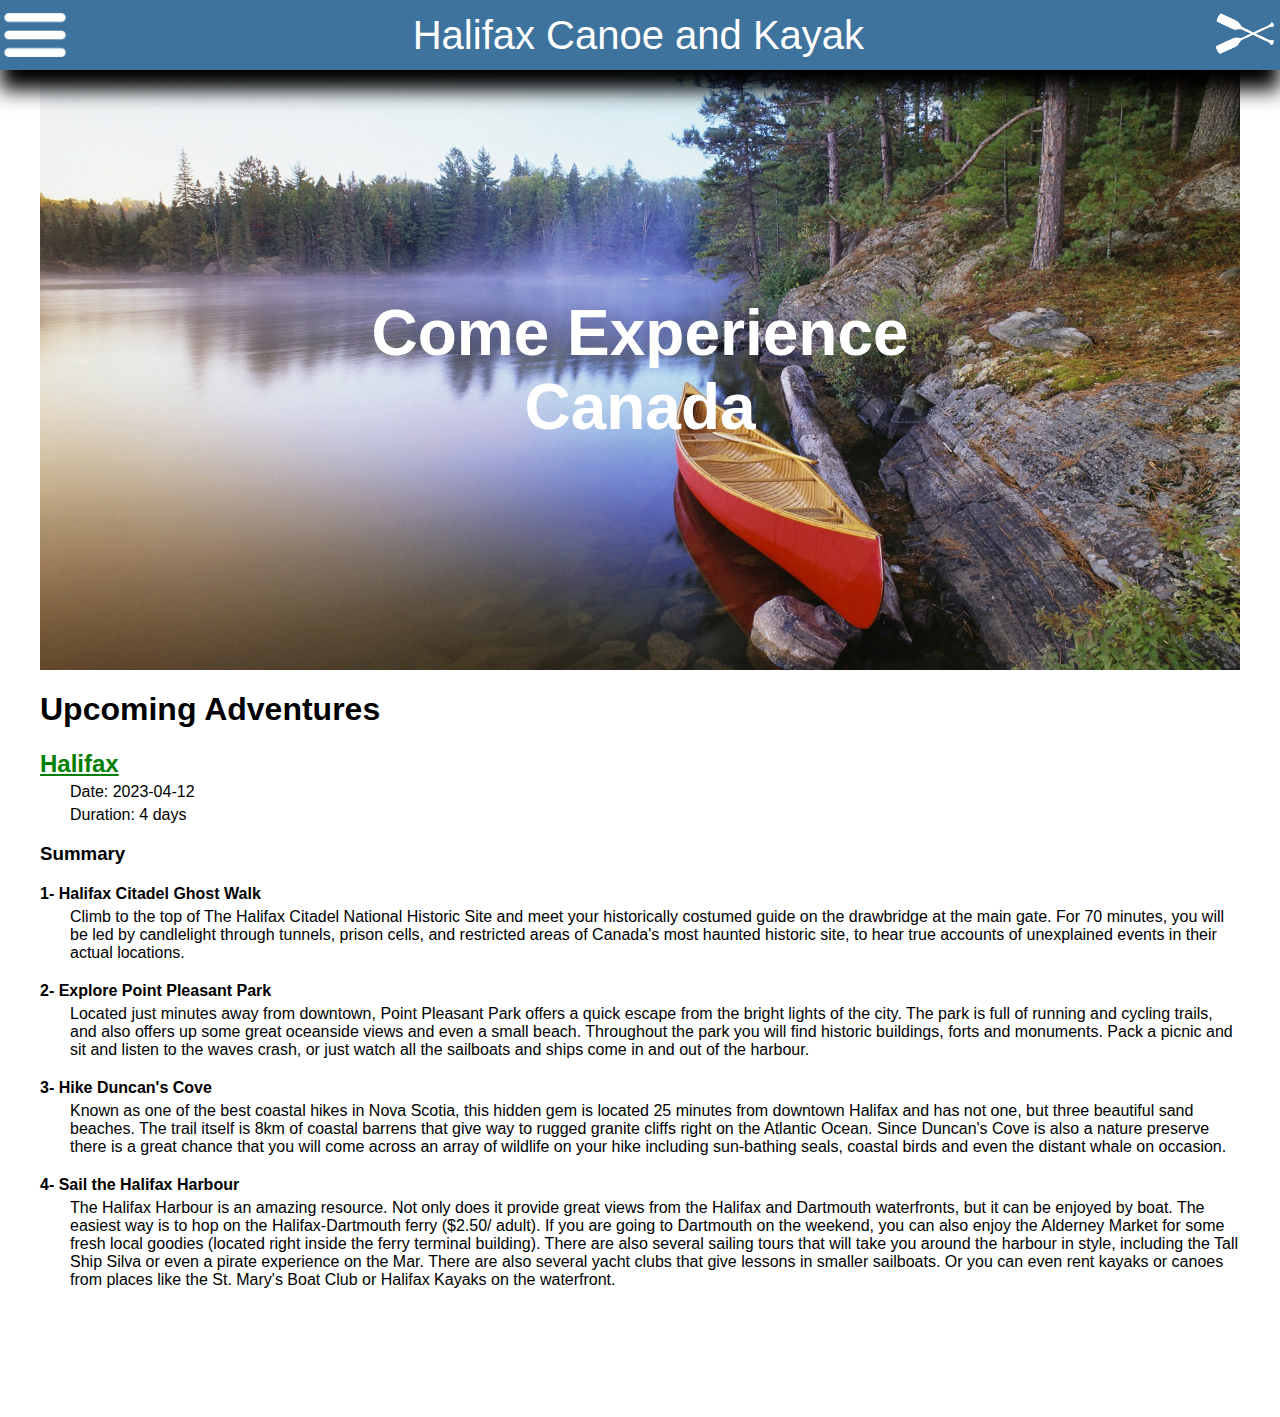
<file: index.html>
<!DOCTYPE html>
<html lang="en">
<head>

    <meta charset="UTF-8">
    <meta http-equiv="X-UA-Compatible" content="IE=edge">
    <meta name="viewport" content="width=device-width, initial-scale=1.0">
    <title>Halifax Canoe and Kayak</title>

    <!-- Add icon for HTML page -->
    <link rel="icon" type="image/x-icon" href="images/Halifax_Canoe_and_Kayak.png">

    <!-- Add link to css file -->
    <link rel="stylesheet" type="text/css" href="css/style.css">

    <!-- Add jquery library & link to js file-->
    <script src="https://ajax.googleapis.com/ajax/libs/jquery/3.6.3/jquery.min.js"></script>
    <script type="text/javascript" src="js/basic.js"></script>

</head>

<body>

    <!-- Create Headline (Hamburger + Title + Logo) -->
    <header>
        <img class="hamburger" src="images/hamburger.png" alt="Click here to menu"/>
        <a class="header_title">Halifax Canoe and Kayak</a>
        <img class="logo" src="images/paddle-white.png"/>
        
    </header>

    <!-- Create Menu Links -->
    <nav class="menu">
        <a href="/" class="item_menu">Home</a>
        <a href="/book_trip.html" class="item_menu">Book Trip</a>
        <a href="php/ITSupportSystemLogin.php" class="item_menu">IT Support System</a>
    </nav>

    <main>
        <!-- Create Container for Invitation with Caneo photo in background -->
        <div class="container">
            Come Experience<br>Canada
        </div>
       
        <!-- Add Contents -->
        <div class="site_content">
            <h1>Upcoming Adventures</h1>
            <h2>Halifax</h2>
                <p>Date: 2023-04-12</p>
                <p>Duration: 4 days</p>
            <h3>Summary</h3>
            <h4>1- Halifax Citadel Ghost Walk</h4>
                <p>
                    Climb to the top of The Halifax Citadel National Historic Site and meet your historically costumed guide on the drawbridge 
                    at the main gate.  For 70 minutes, you will be led by candlelight through tunnels, prison cells, 
                    and restricted areas of Canada's most haunted historic site, to hear true accounts of unexplained events in their actual locations.
                </p>
            <h4>2- Explore Point Pleasant Park</h4>
                <p>
                    Located just minutes away from downtown, Point Pleasant Park offers a quick escape from the bright lights of the city. 
                    The park is full of running and cycling trails, and also offers up some great oceanside views and even a small beach. 
                    Throughout the park you will find historic buildings, forts and monuments. Pack a picnic and sit and listen to the waves crash, 
                    or just watch all the sailboats and ships come in and out of the harbour.
                </p>
            <h4>3- Hike Duncan's Cove</h4>    
                <p>
                    Known as one of the best coastal hikes in Nova Scotia, this hidden gem is located 25 minutes from downtown Halifax 
                    and has not one, but three beautiful sand beaches. 
                    The trail itself is 8km of coastal barrens that give way to rugged granite cliffs right on the Atlantic Ocean. 
                    Since Duncan's Cove is also a nature preserve there is a great chance that you will come across an array of wildlife 
                    on your hike including sun-bathing seals, coastal birds and even the distant whale on occasion.
                </p>
            <h4>4- Sail the Halifax Harbour</h4>
                <p>
                    The Halifax Harbour is an amazing resource. Not only does it provide great views from the Halifax and Dartmouth waterfronts, 
                    but it can be enjoyed by boat. The easiest way is to hop on the Halifax-Dartmouth ferry ($2.50/ adult). 
                    If you are going to Dartmouth on the weekend, you can also enjoy the Alderney Market for some fresh local goodies 
                    (located right inside the ferry terminal building). 
                    There are also several sailing tours that will take you around the harbour in style, 
                    including the Tall Ship Silva or even a pirate experience on the Mar. 
                    There are also several yacht clubs that give lessons in smaller sailboats. 
                    Or you can even rent kayaks or canoes from places like the St. Mary's Boat Club or Halifax Kayaks on the waterfront.
                </p>
        </div>
    </main>
    

</body>


</html>
</file>
<file: css/style.css>
/*reseting the body element style*/
body {
	margin: 0;
	border: 0;
	padding: 0;
	background-color: white;
	align-items: center;
	font-family: Arial, Helvetica, sans-serif;
}

/*Creating a header with flixable items and give it style*/
header {
	width: 100%;
	height: 70px;
	position: relative;
	background-color: #3e739d;
	display: flex;
	align-items: center;
	box-shadow: 0px 20px 19px black;
}

/*Fitting the hamburger img inside the header and set it left*/
.hamburger {
	height: 70px;
	justify-content: flex-start;
}

/*styling the header text*/
.header_title {
	width: 100%;
	color: white;
	text-align: center;
	font-size: 250%;
}

/*Fitting the logo img inside the header and set it right*/
.logo {
	height: 70px;
	justify-content: flex-end;
}

/*creating style for the menu*/
.menu {
	width: 250px;
	height: 100%;
	background-color: #3e739d;
	position: absolute;
	left: -250px;
	transition: 0.3s all;
}

/*using "!important" to override the css style "left" its value from -250px to be 0, to achieve that the menu toggle in and out*/
.menu_show {
	left: 0!important;
}

/*Styling the text inside the menu*/
.menu > a {
    display: block;
    padding: 5px;
    margin: 15px 0 0px 20px;
    color: white;
	font-size: 25px;
	text-decoration: none;
}

/*Adding a background image and style*/
.container {
	margin: 0 auto 0 auto;
	background-image: url(../images/canoe.jpg);
	background-position: center center;
	background-repeat: no-repeat;
	background-size: cover;
	max-width: 1200px;
	height: 600px;
	display: flex;
	justify-content: center;
	align-items: center;
	text-align: center;
	color: white;
	font-size: 400%;
	font-weight: bold;
}

/*Styling the site content and adjust it to 1200px*/
.site_content {
	margin: 0 auto 0 auto;
	border: 0;
	padding: 0;
	padding-bottom: 10%;
	max-width: 1200px;
}


.site_content > h2 {
	margin-bottom: 0px;
	color: green;
	text-decoration: underline;
}

.site_content > p {
	margin: 5px auto 0 auto;
	padding-left: 30px;
}

.site_content > h4 {
	margin: 20px auto 0 auto;
}

/*to achieve the condition of "Below 1200px the main content must be 100% across the screen"*/
@media screen and (max-width: 1200px) {
	body {
		font-size: 100%;
	}
	main {
		max-width: 100%;
	}
}

/*to achieve the condition of "Below 800px all font sizes must change"*/
@media screen and (max-width: 800px) {
	body {
		font-size: 50%;
	}
	.site_content {
		font-size: 150%;
	}
	.container {
		height: 250px;
	}
	header {
		height: 40px;
	}
	.hamburger {
		height: 40px;
	}
	.logo {
		height: 40px;
	}
}

.vErrors {
	color: red;
	position: absolute;
	left: 300px;
	top: 500px;
}

.VEbold {
	font-weight: bold;
}

.rightSide {
	float: right;
}

.paddingRightOnly {
	padding-right: 20px;
}

.redButton {
	color: white;
	font-size: 22px;
	background-color: red;
}

.logOut {
	color: white;
	font-size: 40px;
	background-color: green;
	float: left;

}

.goBack {
	color: white;
	font-size: 40px;
	background-color: red;
	float: right;
}

#welcomeBox {
	width: 70vw;
	min-width: 801px;
	margin: auto;
	background: lightblue;
}

#welcomeBox form {
	width: 60%;
	min-width: 801px;
	margin: auto;
	padding-left: 3px;
	padding-top: 15px;
}

#welcomeBox select,  #welcomeBox input {
	font-size: 18px;
	border-width: 0px;
}

.middleText {
	text-align: center ;
	padding-top: 25px;
}

.formLabel {
	font-size: 22px;
}
.leftSide {
	float: left;
}

.whiteBg {
	background-color: white;
}

.inARow {
	padding: 0px;
	margin: 5px;
}

.nameLabel {
	text-align: center;
}
.role {
	text-align: end ;
}

.firstFormField {
	border-top-left-radius: 5px;
	border-bottom-left-radius: 5px;
}

.blueButton {
	color: white;
	background-color: #2196f3;
}

.lastFormField {
	border-top-right-radius: 5px;
	border-bottom-right-radius: 5px;
	margin-top: 15px;
}

.prob {
	padding-left: 20px;
}

.h1prob {
	color: brown;
	text-align: center;
}

.h2prob {
	color: darkblue;
	padding-left: 15px;
}

.link {
	font-size: 18px;
	margin-left: 400px;
}

.bottom {
    position: fixed;
    left: 0;
    bottom: 0;
    width: 100%;
    background-color: #3e739d;
    color: white;
    box-shadow:  0px -20px 19px black;
}

.footerText {
	float: left;
}

.socialMedia {
	float: right;
}


.gif {
	display: block;
	margin-left: auto;
	margin-right: auto;
}

.makeSure {
	font-weight: bold;
	font-size: 22px;
	color: red;
	float: right;
}
</file>
